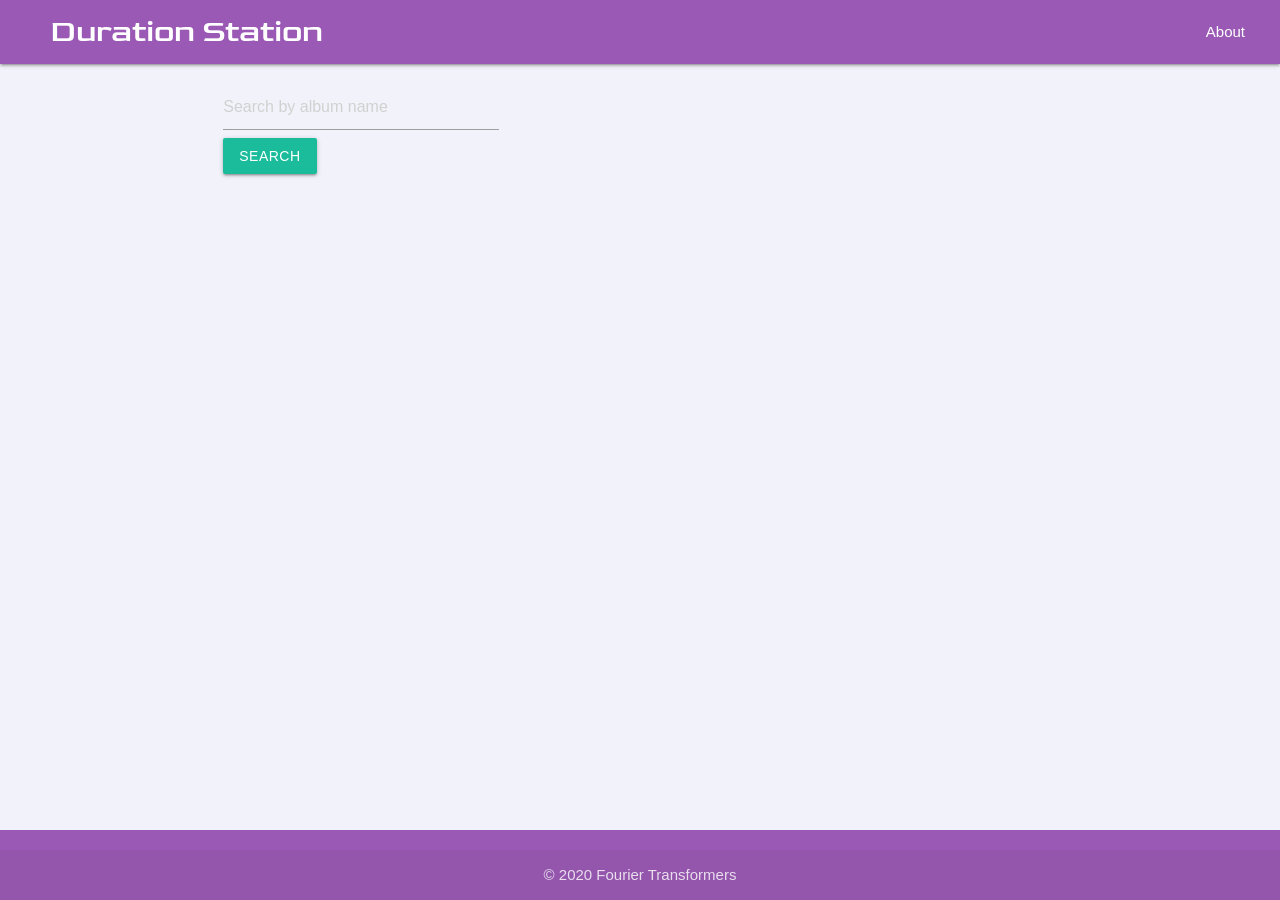
<file: index.html>
<!DOCTYPE html>
<html lang="en">
  <head>
    <meta charset="UTF-8" />
    <meta name="viewport" content="width=device-width, initial-scale=1.0" />
    <link
      rel="stylesheet"
      href="https://cdnjs.cloudflare.com/ajax/libs/materialize/1.0.0/css/materialize.min.css"
    />
    <link rel="stylesheet" href="./assets/css/style.css" />
    <link rel="preconnect" href="https://fonts.gstatic.com">
    <link href="https://fonts.googleapis.com/css2?family=Goldman&display=swap" rel="stylesheet">
    <title>Duration Station</title>
  </head>
  <body>
    <!-- we will need a contact, about, maybe something else? -->
    <main>
    <nav>
      <div class="nav-wrapper">
        <a href="./index.html" class="brand-logo">Duration Station</a>
        <ul id="nav-mobile" class="right hide-on-med-and-down">
          <li><a id="about-section" href="./about.html">About</a></li>
        </ul>
      </div>
    </nav>

    <!--input form  -->
    <!-- button will need css work -->
    <!-- search section will need css to center -->

    <!-- cover art and track listing -->

    <div class="container">
      <div class="row" id="searchSection">
          <form class="col s10 m10 l4" action="" id="searchForm">
            <input type="text" id="searchInput" value="" placeholder="Search by album name"></input>
            <div>
            <button class="waves-effect waves-light btn" type="submit" id="searchButton" form="searchForm">Search</button>
          </div>
            </form> 
            </div>  
    </div> 

<div id="parentCard"></div>
    
<!-- <div class="card sticky-action">
    <div class="card-image waves-effect waves-block waves-light">
      <img class="activator" src="./assets/example-album-art.png">
    </div>
    <div class="card-content">
      <span class="card-title activator grey-text text-darken-4">Card Title<i class="material-icons right">...</i></span>
      <p><a href="#!">This is a link</a></p>
    </div>
    <div class="card-reveal">
      <span class="card-title grey-text text-darken-4">Card Title<i class="material-icons right">close</i></span>
      <div>Here is some more information about this product that is only revealed once clicked on.</div>
    </div>
  </div> -->

</main>    
     
  <footer class="page-footer">
    <div class="footer-copyright">
      <div class="container center-align">
      © 2020 Fourier Transformers
      </div>
    </div>
  </footer>
  
<script src="https://cdnjs.cloudflare.com/ajax/libs/materialize/1.0.0/js/materialize.min.js"></script>
<script src="./assets/js/helperFunctions.js"></script>
<script src="./assets/js/albumAPIGetter.js"></script>
<script src="./assets/js/app.js"></script>
</body>
</html>
</file>
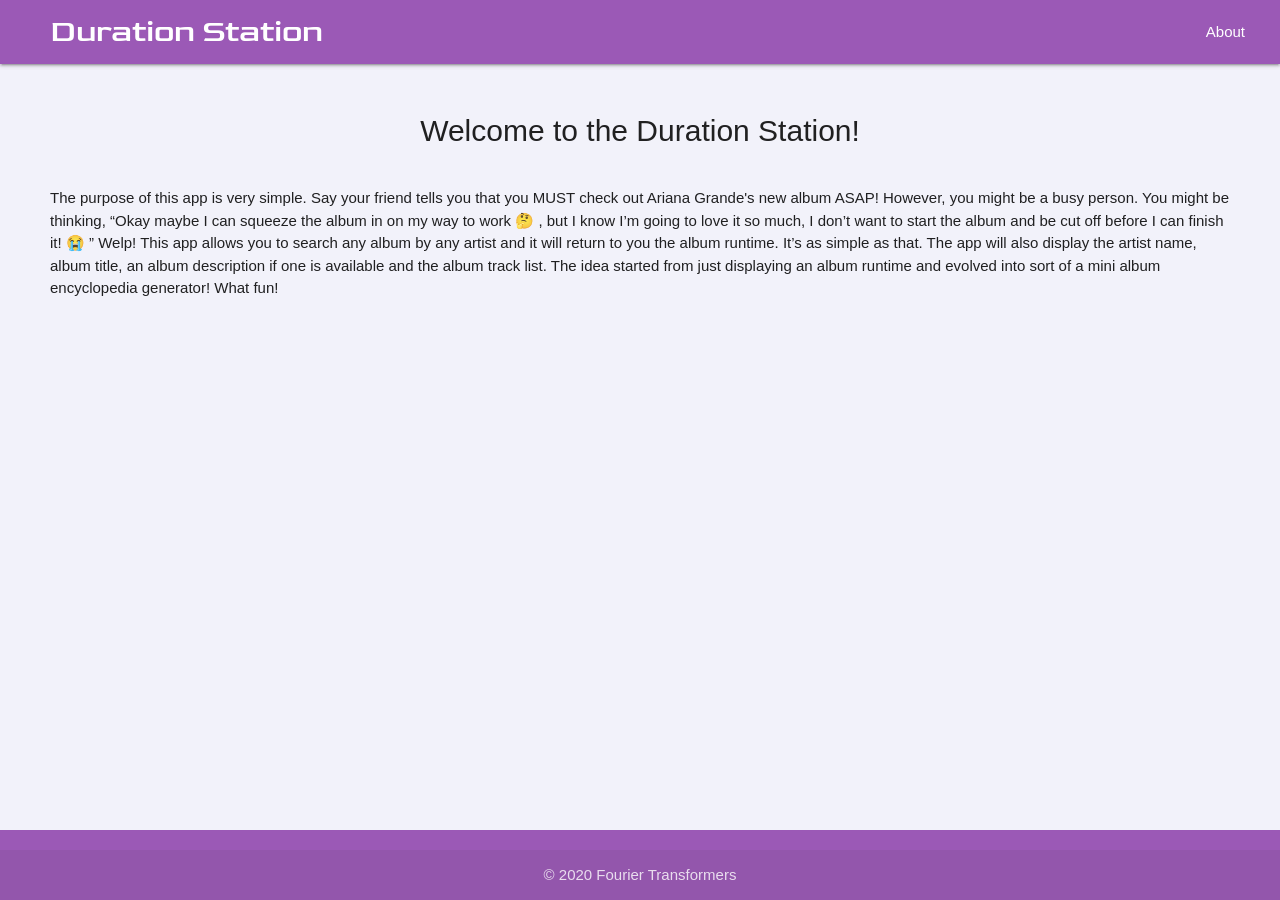
<file: about.html>
<!DOCTYPE html>
<html lang="en">
  <head>
    <meta charset="UTF-8" />
    <meta name="viewport" content="width=device-width, initial-scale=1.0" />
    <link
      rel="stylesheet"
      href="https://cdnjs.cloudflare.com/ajax/libs/materialize/1.0.0/css/materialize.min.css"
    />
    <link rel="stylesheet" href="./assets/css/style.css" />
    <link rel="preconnect" href="https://fonts.gstatic.com">
    <link href="https://fonts.googleapis.com/css2?family=Goldman&display=swap" rel="stylesheet">
    <title>Duration Station</title>
  </head>
  <body>
    <main>
    <nav>
      <div class="nav-wrapper">
        <a href="./index.html" class="brand-logo">Duration Station</a>
        <ul id="nav-mobile" class="right hide-on-med-and-down">
          <li><a id="about-section" href="">About</a></li>
        </ul>
      </div>
    </nav>
    <section>
        <h3 class="about-header">Welcome to the Duration Station!</h3>
        <p class="about-text">The purpose of this app is very simple. Say your friend tells you that you MUST check out Ariana Grande's new album ASAP! However, you might be a busy person. You might be thinking, “Okay maybe I can squeeze the album in on my way to work 🤔 , but I know I’m going to love it so much, I don’t want to start the album and be cut off before I can finish it! 😭 ” Welp! This app allows you to search any album by any artist and it will return to you the album runtime. It’s as simple as that. The app will also display the artist name, album title, an album description if one is available and the album track list. The idea started from just displaying an album runtime and evolved into sort of a mini album encyclopedia generator! What fun!</p>
    </section>
</main>    
     
  <footer class="page-footer">
    <div class="footer-copyright">
      <div class="container center-align">
      © 2020 Fourier Transformers
      </div>
    </div>
  </footer>
  
<script src="https://cdnjs.cloudflare.com/ajax/libs/materialize/1.0.0/js/materialize.min.js"></script>
<script src="./assets/js/helperFunctions.js"></script>
<script src="./assets/js/albumAPIGetter.js"></script>
<script src="./assets/js/app.js"></script>
</body>
</html>
</file>
<file: assets/css/style.css>
/* user input area */
#searchInput {
  margin-left: 20px;
  margin-top: 20px;
}

/* title of our app */
.brand-logo {
  margin-left: 50px;
  font-family: 'Goldman', cursive;
  position: relative;
}

/* about page link */
#about-section{
  margin-right: 20px;
}

/* text on first part of the card displayed, artist, album and duration" */
.card-text{
  font-size: 20px;
  font-weight: 500;
  font-family: -apple-system, BlinkMacSystemFont, 'Segoe UI', Roboto, Oxygen, Ubuntu, Cantarell, 'Open Sans', 'Helvetica Neue', sans-serif;
}

.card {
 background-color: ;
}

/* text inside of the card reveal, album description and tracklist */
.description-text,
#tracks-text {
font-size: 15px;
font-family: -apple-system, BlinkMacSystemFont, 'Segoe UI', Roboto, Oxygen, Ubuntu, Cantarell, 'Open Sans', 'Helvetica Neue', sans-serif;
}

/* nav and footer color set */
nav,
footer {
  background-color: #9b59b6 !important;
}

/* main search button styles */
.btn {
  margin-top: none;
  position: relative;
  margin-left: 20px;
  background-color: #1abc9c;
}

/* color change when hoverng over the search button */
button:hover {
  background-color: #feca57 !important;
}

/* search results cards styles */
.card {
  width: 350px;
  margin-left: 75px;
  margin-top: auto;
  float: left;
  display: block;
  align-items: center;
}

/* styled both main and body this way to get footer to set properly at the bottom of the page */
body {
  display: flex;
  min-height: 100vh;
  flex-direction: column;
  background-color: rgb(242, 242, 250);
}

main {
  flex: 1 0 auto;
}

/* fixed album art properties so that returned art is not distorted */
.albumArt {
  height: 350px;
  width: 350px;
}

/* properties for the about description */
.about-text{
  margin-left: 50px;
  margin-right: 50px;
  margin-top: 40px;
  font-size: 15px;
  font-family: Verdana, Geneva, Tahoma, sans-serif;
}

/* properties for the about page header */
.about-header{
  margin-top: 50px;
  text-align: center;
  font-size: 30px;
  font-weight: 400;
  font-family: Verdana, Geneva, Tahoma, sans-serif;
}
</file>
